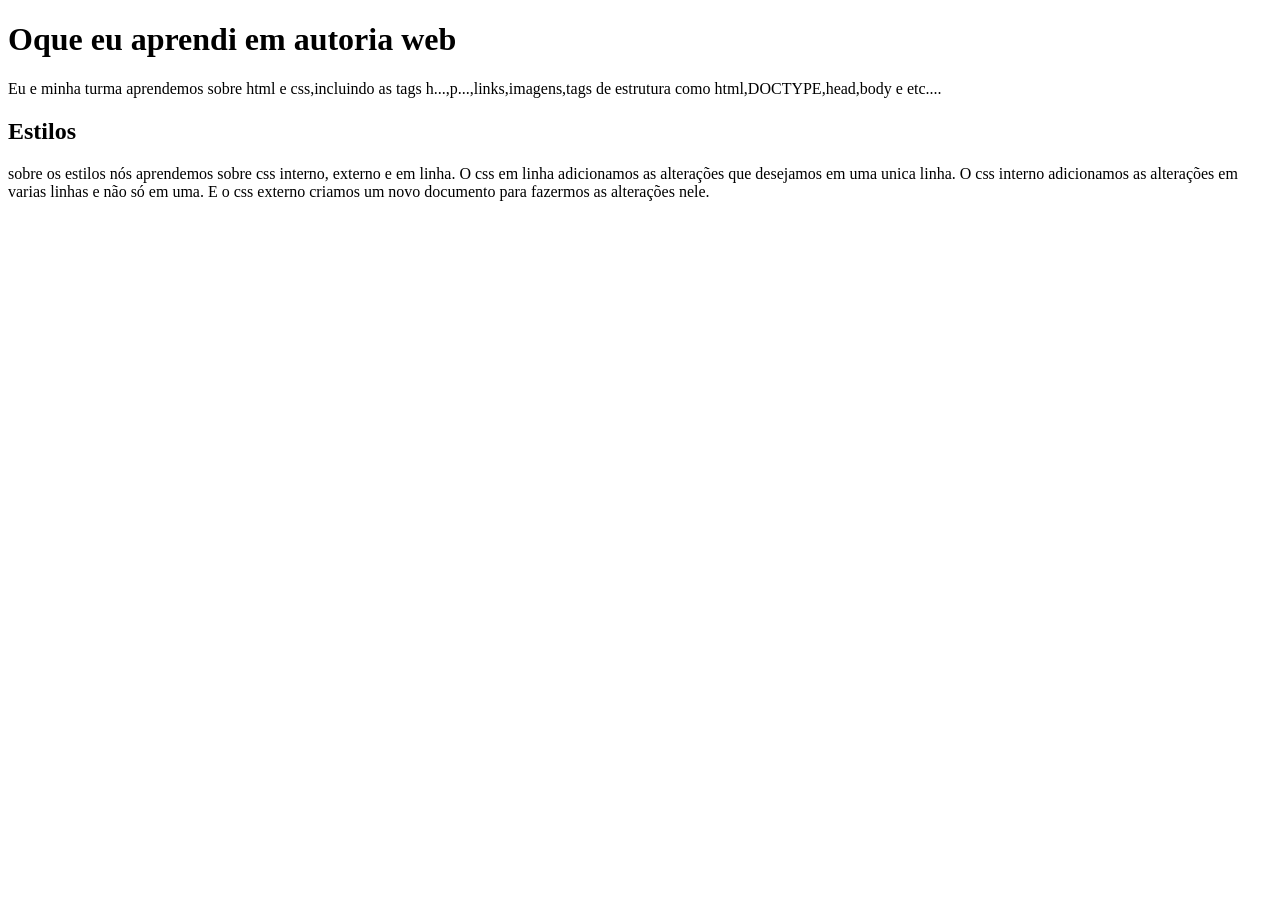
<file: prova-t/index.html>
<!DOCTYPE html>
<html>
<head>
<title>prova autoria web</title>
</head>
<body>
	<h1 style=text-align:center;color:2c2c2c;font-size:12px;>
<h2 style=text-align:center;color:8c8c8c;font-size:11px;>
<p style=text-align:center;color:#2b2b2b;font-size:3px;Eu e minha turma aprendemos sobre html e css,incluindo as tags h...,p...,links,imagens,tags de estrutura como html,DOCTYPE,head,body e etc....>

<h1>Oque eu aprendi em autoria web</h1>
<p>Eu e minha turma aprendemos sobre html e css,incluindo as tags h...,p...,links,imagens,tags de estrutura como html,DOCTYPE,head,body e etc....</p>
<h2>Estilos</h2>
<p>sobre os estilos nós aprendemos sobre css interno, externo e em linha.
O css em linha adicionamos as alterações que desejamos em uma unica linha.
O css interno adicionamos as alterações em varias linhas e não só em uma.
E o css externo criamos um novo documento para fazermos as alterações nele.</p>
</body>
</html>
</file>
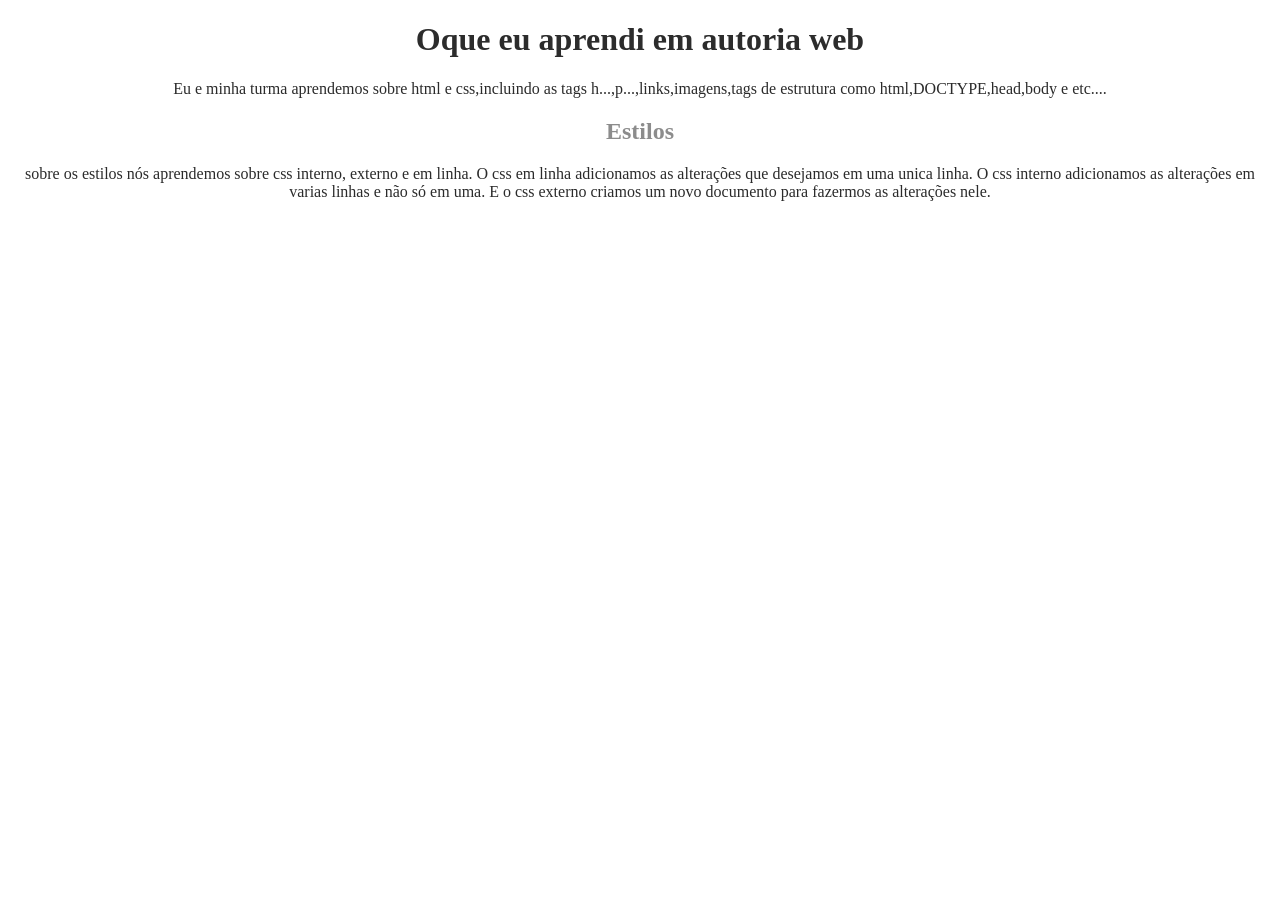
<file: prova-t/index2.html>
<!DOCTYPE html>
<html>
<head>
<title>prova autoria web</title>
</head>
<body>
	<style>
h1   {
 text-align:center;
 color:#2c2c2c;
 font-size:"12px";
}
h2   {
	text-align:center;
	color:#8c8c8c;
	font-size:"11px";
}
p    {
	text-align:center;
	color:#2b2b2b;
	font-size: "8px";
}
</style>
<h1>Oque eu aprendi em autoria web</h1>
<p>Eu e minha turma aprendemos sobre html e css,incluindo as tags h...,p...,links,imagens,tags de estrutura como html,DOCTYPE,head,body e etc....</p>
<h2>Estilos</h2>
<p>sobre os estilos nós aprendemos sobre css interno, externo e em linha.
O css em linha adicionamos as alterações que desejamos em uma unica linha.
O css interno adicionamos as alterações em varias linhas e não só em uma.
E o css externo criamos um novo documento para fazermos as alterações nele.</p>
</body>
</html>
</file>
